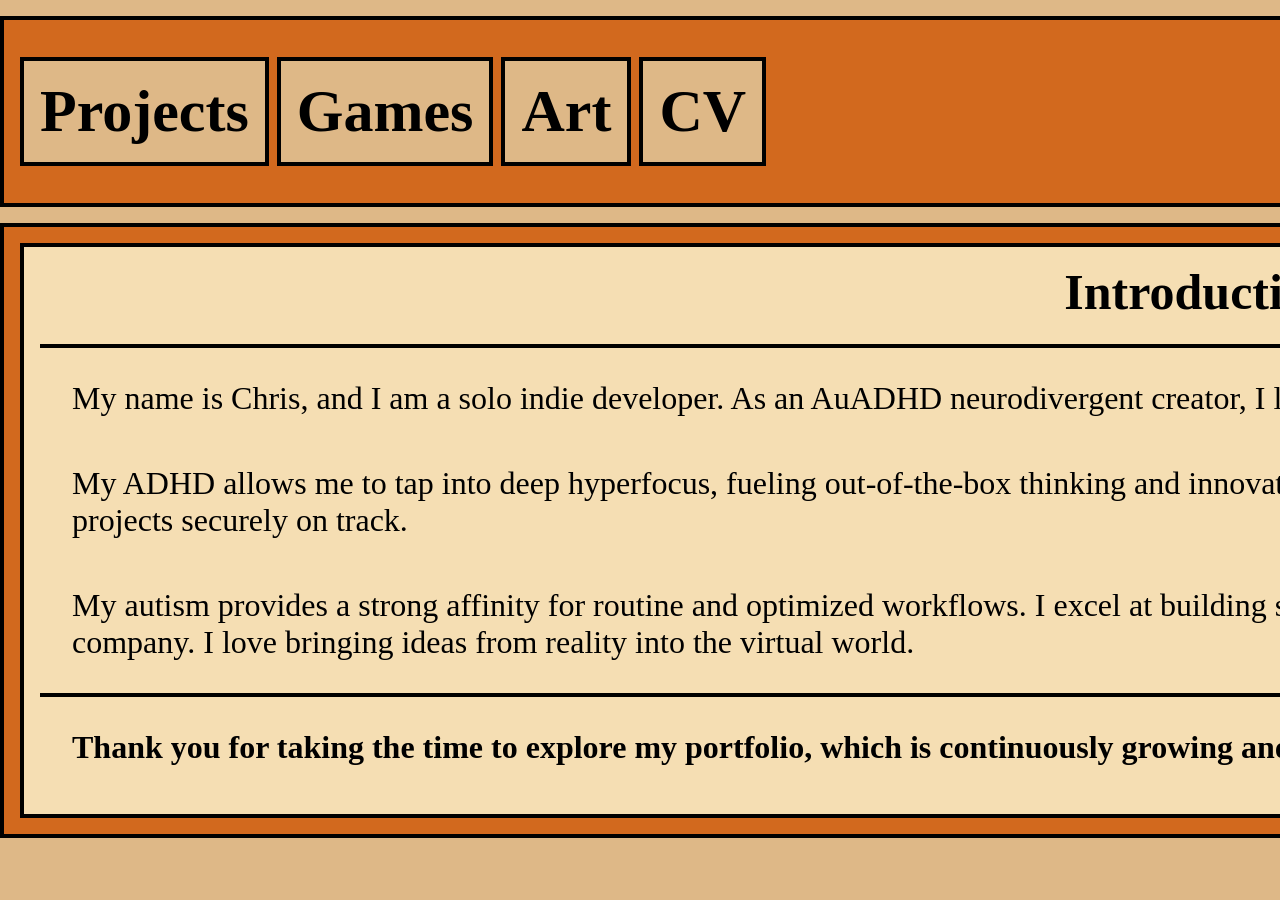
<file: Portfolio/index.html>
<!DOCTYPE html>


<html lang="en">
   
    <head>
    
        <title>Dashboard | Christopher Thomas</title>
        
        <link href="css/style.css" rel="stylesheet"/>

    </head>

    <body>         

        <Header class="container">                   
                    
            <a class="anchor" href="Projects.html"><h2>Projects</h2></a>
            <a class="anchor" href="index.html"><h2>Games</h2></a>
            <a class="anchor" href="Art.html"><h2>Art</h2></a>  
            <a class="anchor" href="cv.html"><h2>CV</h2></a> 

            <div class="socials">

                <div>

                    <a href="www.linkedin.com/in/pixelviking">

                        <img src="Assets/Socials/LinkedIn.png" alt=""></a>
                    </a>

                </div>  


                <div>   

                    <a href="www.linkedin.com/in/pixelviking">

                        <img src="Assets/Socials/Discord.png" alt=""></a>

                    </a>    

                </div> 
                
            </div>    

                  
            <div class="title">
            
                <h3> Portfolio | Dashboard</h3>
                
            </div>

        </Header>


        <main class="container">

            <div class="contents">
            
                <h2>Introduction</h2>   

                <br>

                <div class="paragraph">
                    
                    <p>My name is Chris, and I am a solo indie developer. As an AuADHD neurodivergent creator, I leverage my unique traits to my advantage.</p>
                
                    <p>My ADHD allows me to tap into deep hyperfocus, fueling out-of-the-box thinking and innovative ideas. To balance this, I utilize structured timers and reminders to keep my projects securely on track.</p>
                                
                    <p>My autism provides a strong affinity for routine and optimized workflows. I excel at building structured pipelines, whether I am creating personal assets or developing for a company. I love bringing ideas from reality into the virtual world.</p>

                </div>
                
                <p><strong>Thank you for taking the time to explore my portfolio, which is continuously growing and improving.</strong></p>
                
            </div>

        </main>       

    

        <Footer>

            
            

            
            
            
        </Footer>
    
    </body>   
    
</html>
</file>
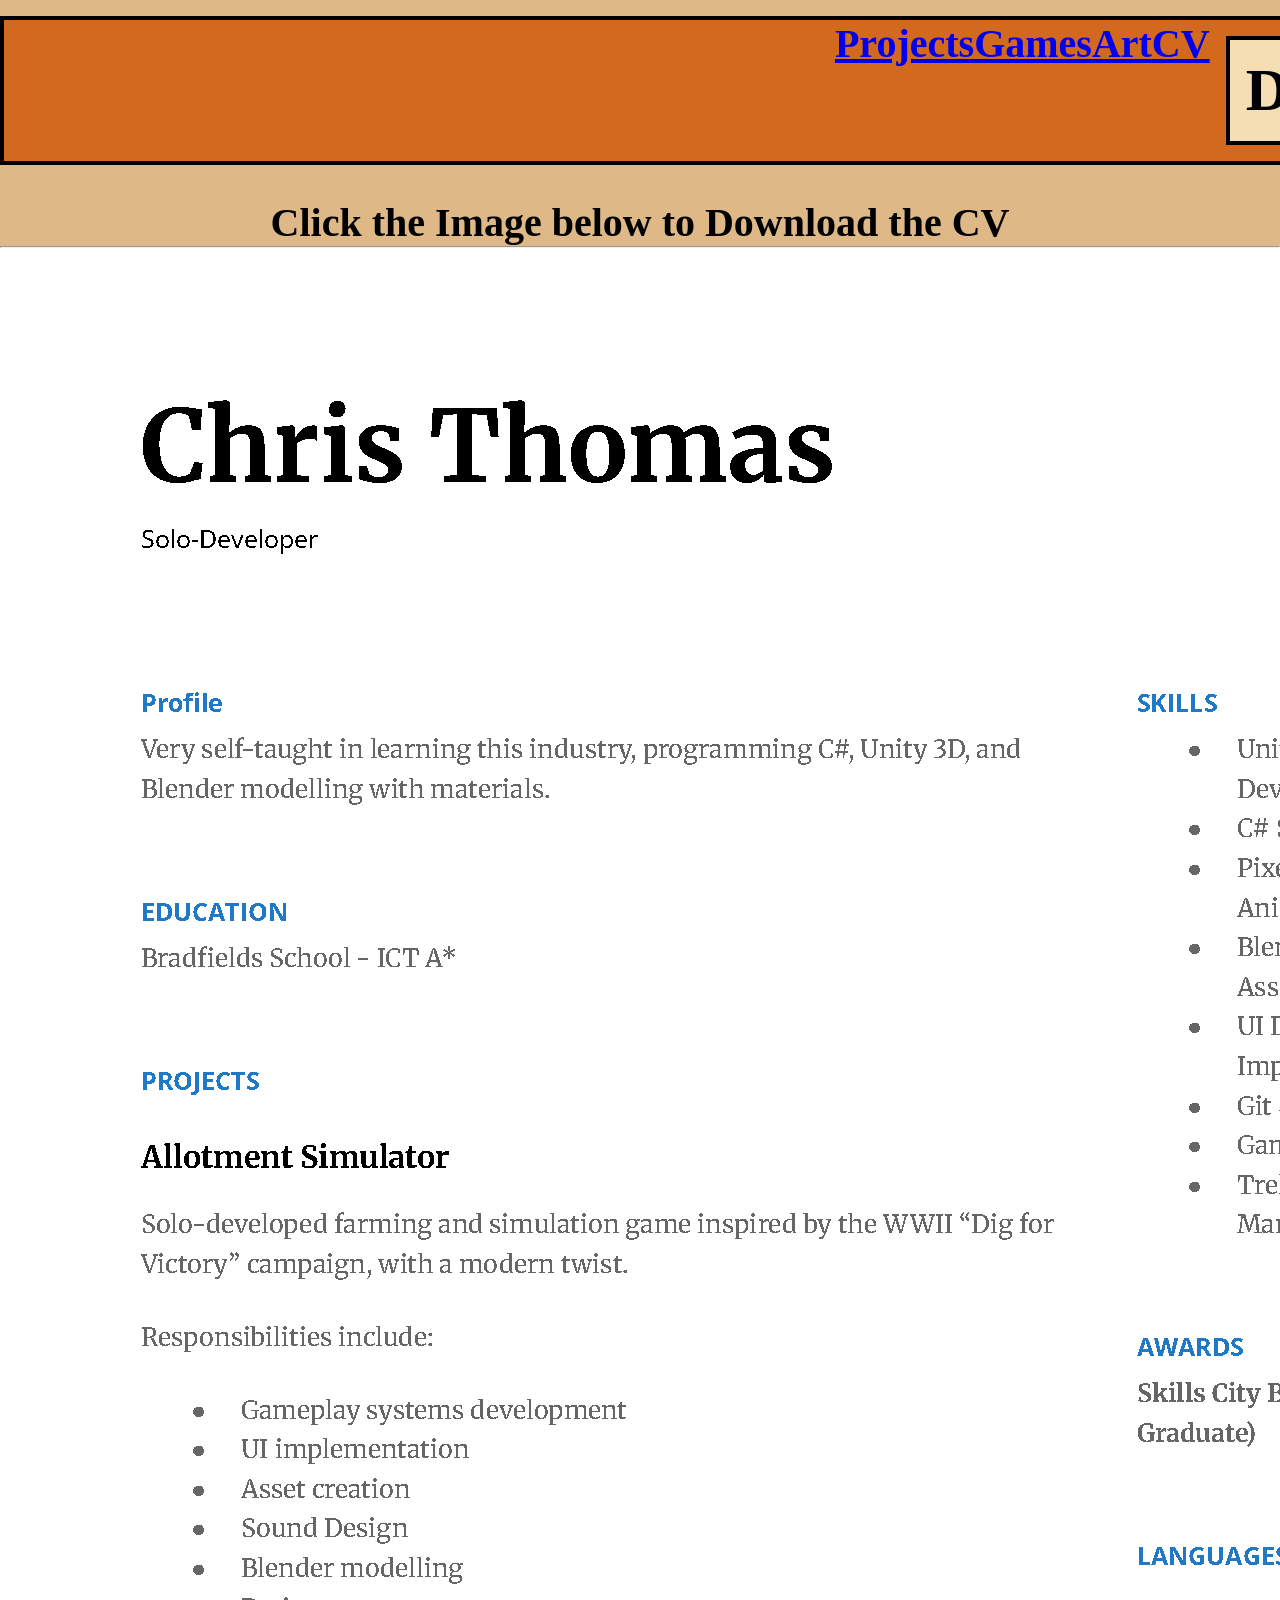
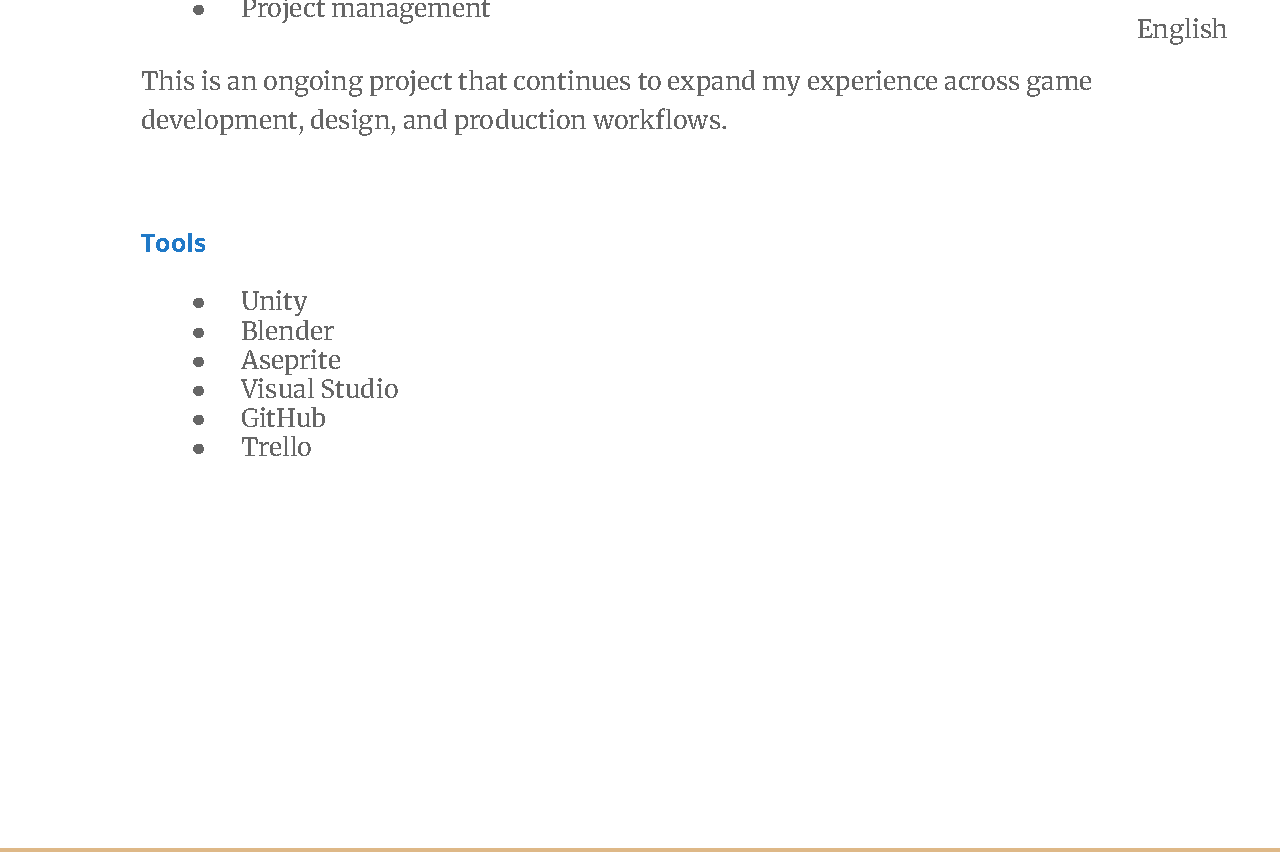
<file: cv.html>
<!DOCTYPE html>
<html lang="en">

<head>
  <meta charset="UTF-8">
  <meta name="viewport" content="width=device-width, initial-scale=1.0">
  <title>Curriculum Vitae</title>  

  <link rel="stylesheet" href="css/style.css"/>
</head>

<body>  

    <div class="grid-container">     
            
        <Header class="container">                   
        
            

            <div class="button"> 

                <a href="Programming.html"><h2>Projects</h2></a>
            
            </div> 

            <div class="button"> 

                <a href="index.html"><h2>Games</h2></a>
            
            </div>  

            <div class="button"> 

                <a href="Art.html"><h2>Art</h2></a>
            
            </div> 

            <div class="button"> 

                <a href="cv.html"><h2>CV</h2></a> 
            
            </div>                   
            
            <div class="title">
            
                <h2>Dashboard</h2>
                
            </div>

        </Header>    

        <div class="cv-page" style="grid-area: content-4;">
            
            <br>
            <h2>Click the Image below to Download the CV</h2>
            <hr>
            
            <a href="CV/Christopher Thomas-CV.docx">
                <img src="CV/Christopher Thomas-CV.png" alt="Download CV">
            </a>
            
            
        </div>
            
    </div>
</body>
</html>
</file>
<file: Portfolio/css/style.css>
*{
    margin: 0;
    padding: 0;
    box-sizing: border-box;
}
body{        
    
    justify-content: center;
    background-color: burlywood;    
}
h2{
    font-size: 250%;
    text-align: center;    
}
h3{
    text-align: center;
    position: relative;
        top: 4px;

    font-size: 400%;    
}
.title{
    position: relative;
        left: 0px;
    font-size: 150%;
    background-color: wheat;
    border: 4px solid, black;
    padding: 1rem;
    margin: 1rem;
    
}
.img{
    
    object-fit: cover;    
    height: 250px;
    width: 250px;
    border: 4px solid ;
}
.img:hover{
    margin: auto;    
    height: 250px;
    width: auto;
}
.socials{     
    position: relative;
        left: 300px;

    background-color: wheat;
    border: 4px solid;
    padding: 0.3rem;
    margin: auto;
}
.socials a{
    text-decoration: none;
}
.contents{    
    font-size: 125%;
    background-color: wheat;
    border: 4px solid, black;
    padding: 1rem;
    margin: 1rem;
}
.container{    
    
    display: flex;    
    justify-content: center;  
     
    width: 2400px;
    background-color:chocolate;    
    margin: 1rem auto;
    padding: 1rem auto;
    border: 4px solid;
    
}

.paragraph{
    border-bottom: 4px solid;
    border-top: 4px solid;
}
p{
    font-size: 32px;
    margin: 1rem;
    padding: 1rem;
    background-color: wheat;    
}
.anchor{

    position: relative;
        right: -8px;

    background-color: burlywood;
    border: 4px solid, black;
    font-size: 150%;
    width: auto;
    padding: 1rem;
    margin: auto 0rem auto 0.5rem;

    color:black;
    text-decoration: none;
}
.anchor:hover {    
    background-color: wheat;
    border-color: burlywood;
}
</file>
<file: css/style.css>
*{
    margin: 0;
    padding: 0;
    box-sizing: border-box;
}
body{        
    
    justify-content: center;
    background-color: burlywood;    
}
h2{
    font-size: 250%;
    text-align: center;    
}
h3{
    text-align: center;
    position: relative;
        top: 4px;

    font-size: 400%;    
}
.title{
    position: relative;
        left: 0px;
    font-size: 150%;
    background-color: wheat;
    border: 4px solid, black;
    padding: 1rem;
    margin: 1rem;
    
}
.img{
    
    object-fit: cover;    
    height: 250px;
    width: 250px;
    border: 4px solid ;
}
.img:hover{
    margin: auto;    
    height: 250px;
    width: auto;
}
.socials{     
    position: relative;
        left: 300px;

    background-color: wheat;
    border: 4px solid;
    padding: 0.3rem;
    margin: auto;
}
.socials a{
    text-decoration: none;
}
.contents{    
    font-size: 125%;
    background-color: wheat;
    border: 4px solid, black;
    padding: 1rem;
    margin: 1rem;
}
.container{    
    
    display: flex;    
    justify-content: center;  
     
    width: 2400px;
    background-color:chocolate;    
    margin: 1rem auto;
    padding: 1rem auto;
    border: 4px solid;
    
}

.paragraph{
    border-bottom: 4px solid;
    border-top: 4px solid;
}
p{
    font-size: 32px;
    margin: 1rem;
    padding: 1rem;
    background-color: wheat;    
}
.anchor{

    position: relative;
        right: -8px;

    background-color: burlywood;
    border: 4px solid, black;
    font-size: 150%;
    width: auto;
    padding: 1rem;
    margin: auto 0rem auto 0.5rem;

    color:black;
    text-decoration: none;
}
.anchor:hover {    
    background-color: wheat;
    border-color: burlywood;
}
</file>
